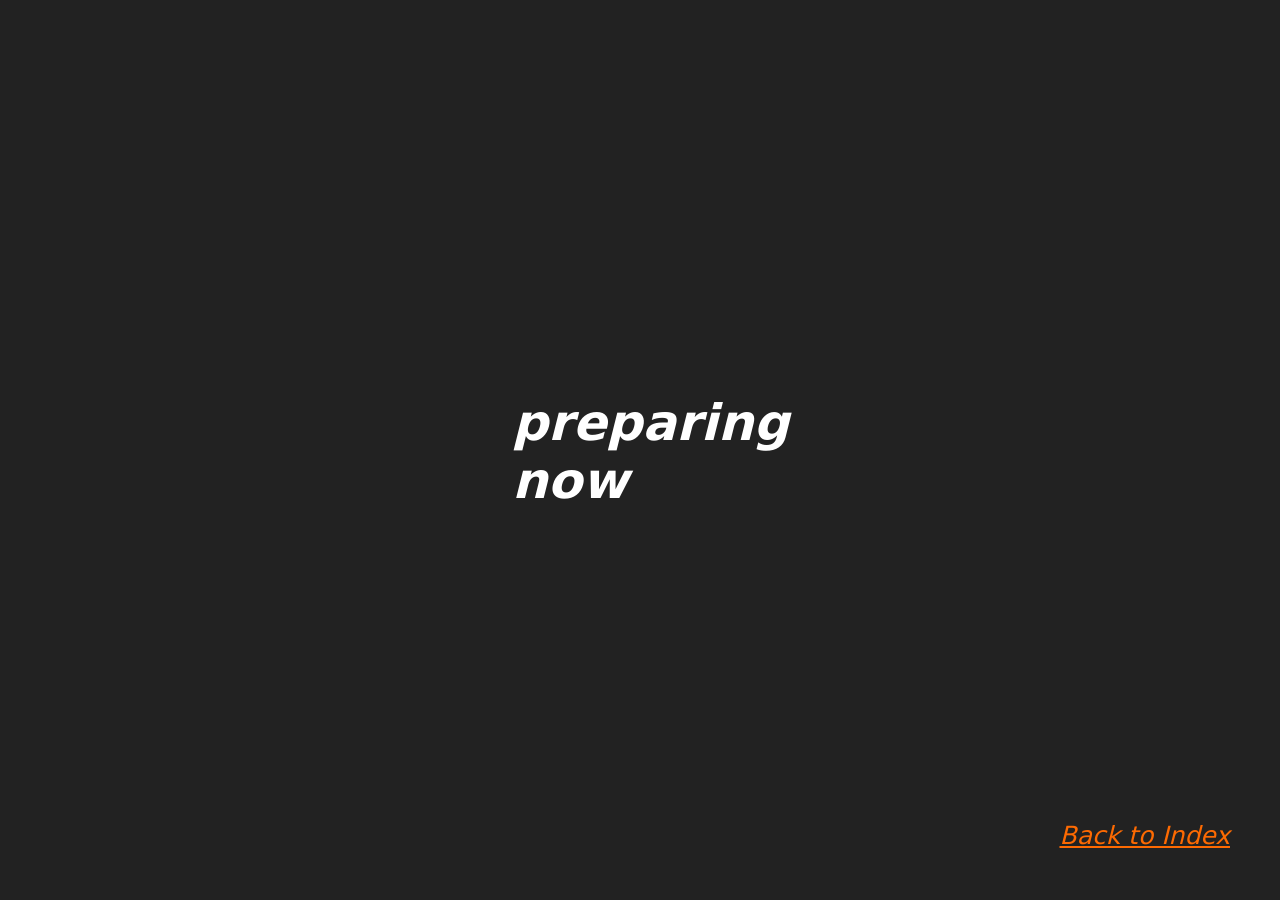
<file: prepare.html>
<!DOCTYPE html>
<html>
  <head>
    <meta charset="utf-8">
    <title>Prepare</title>
    <link rel="stylesheet" href="css/prepare_style.css">
  </head>
  <body>
    <div class="main">
      <h1>preparing now</h1>
    </div>
    <div class="back">
      <a href="https://ts1lv3r.github.io/index.html">Back to Index</a>
    </div>
  </body>
</html>
</file>
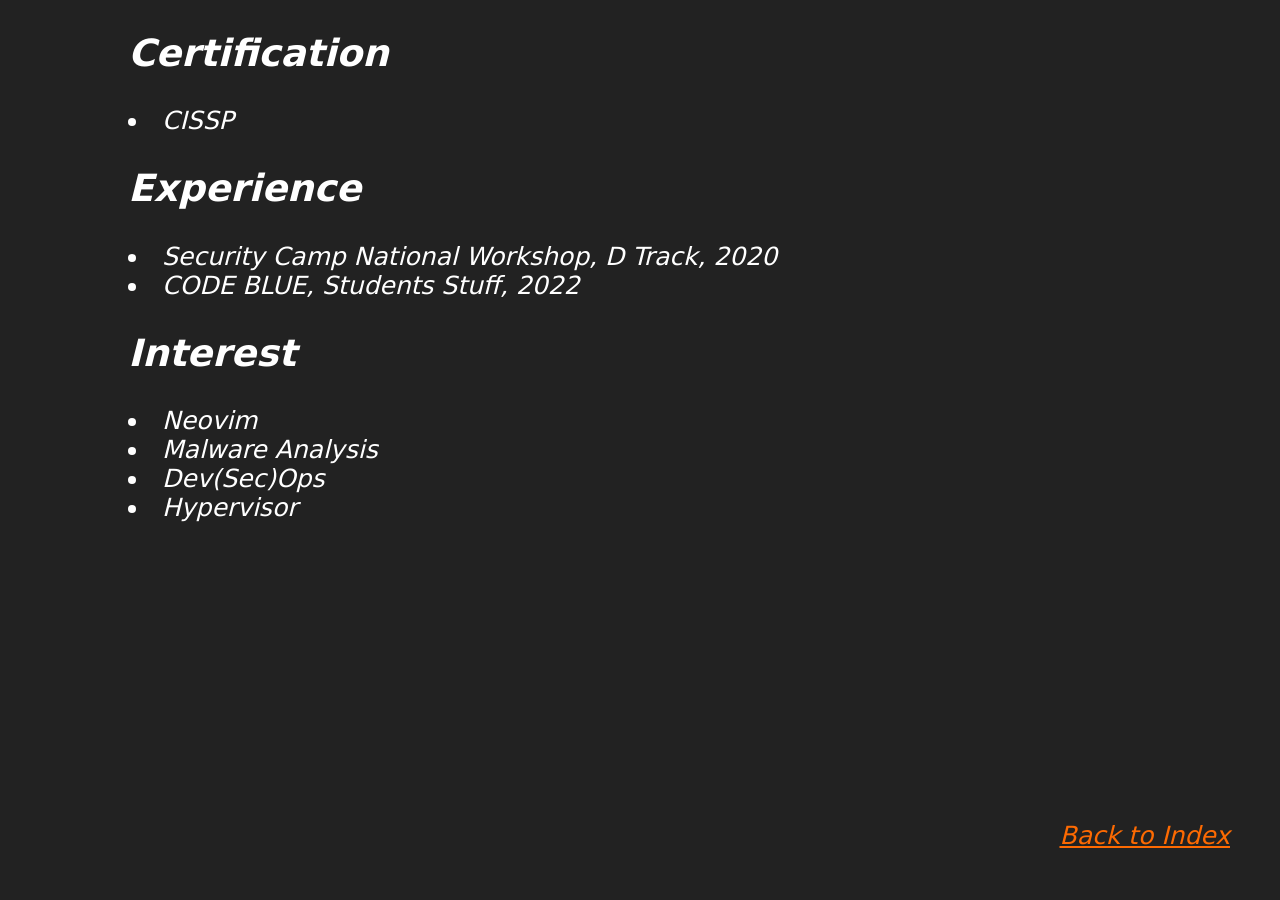
<file: profile.html>
<!DOCTYPE html>
<html>
  <head>
    <meta charset="utf-8">
    <title>Profile</title>
    <link rel="stylesheet" href="css/profile_style.css">
  </head>
  <body>
    <div>
      <h2>Certification</h2>
      <li>CISSP</li>
    </div>
    <div>
      <h2>Experience</h2>
      <!-- <li>A part-time job as Backend Developer in 2021.5 - 2023.3</li> -->
      <li>Security Camp National Workshop, D Track, 2020</li>
      <li>CODE BLUE, Students Stuff, 2022</li>
    </div>
    <div>
      <h2>Interest</h2>
      <li>Neovim</li>
      <li>Malware Analysis</li>
      <li>Dev(Sec)Ops</li>
      <li>Hypervisor</li>
    </div>
    <div class="back">
      <a href="https://ts1lv3r.github.io/index.html">Back to Index</a>
    </div>
  </body>
</html>
</file>
<file: css/prepare_style.css>
body {
	background: #222222;
	color: white;
  font-family: system-ui, fantasy;
	font-size: 25px;
  font-style: italic;
	width: 80%;
	height: 80%;
	margin-right: auto;
	margin-left: auto;
}

a {
	margin-left: 20px;
}

a:link {
  color: #fd6a02;
}

a:visited {
  color: #fd6a02;
}

.main {
  position: fixed;
  top: 40%;
  bottom: 50%;
  right: 40%;
  left: 40%;
}

.back {
  position: fixed;
  bottom: 50px;
  right: 50px;
}
</file>
<file: css/profile_style.css>
body {
	background: #222222;
	color: white;
  font-family: system-ui, fantasy;
	font-size: 25px;
  font-style: italic;
	width: 80%;
	height: 80%;
	margin-right: auto;
	margin-left: auto;
}

a, p {
	margin-left: 20px;
}

a:link {
  color: #fd6a02;
}

a:visited {
  color: #fd6a02;
}

.back {
  position: fixed;
  bottom: 50px;
  right: 50px;
}
</file>
